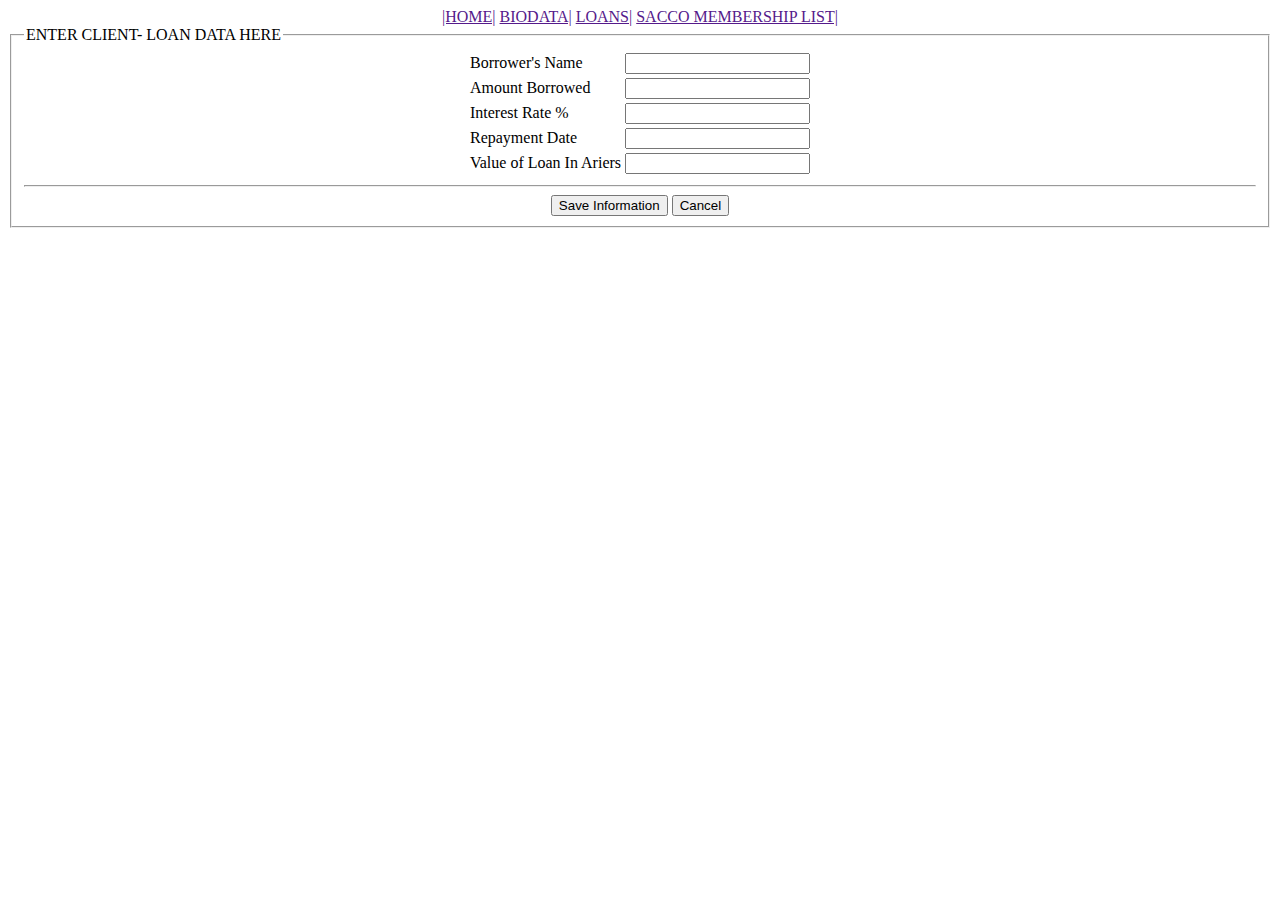
<file: src/main/resources/templates/ClientLoan.html>
<!DOCTYPE HTML>
<html xmlns:th="http://www.thymeleaf.org">
<head>
<meta http-equiv="Content-Type" content="text/html; charset=UTF-8">
<title>Client Loan Data</title>
</head>
<body>
<div id="links" align="center" >
<a href="">|HOME|</a>
<a href="">BIODATA|</a>
<a href="">LOANS|</a>
<a href="">SACCO MEMBERSHIP LIST|</a>
</div>

<div align="left">

<div align="center">
<form action="client_loan" method="post" modelAttribute="ClientLoan">
<fieldset>
<legend>ENTER  CLIENT- LOAN DATA HERE</legend>
<table>
<tr><td>
<label>Borrower's Name</label>
<td><input type="text" name="name" required="required"></td>
<tr><td><label>Amount Borrowed</label>
<td><input type="text" name="contact"></td>
<tr><td><label>Interest Rate %</label>
<td><input type="text" name="address" required="required"></td>
<tr><td><label>Repayment Date</label>
<td><input type="text" name="business_type" required="required"></td>
<tr><td><label>Value of Loan In Ariers</label>
<td><input type="text" name="business_type" required="required"></td>

</table>
<hr>
<input type="submit" name="submit_info" value="Save Information"/>
<input type="submit" name="cancel" value="Cancel"/>
</fieldset>
</form>
</div>
</body>
</html>
</file>
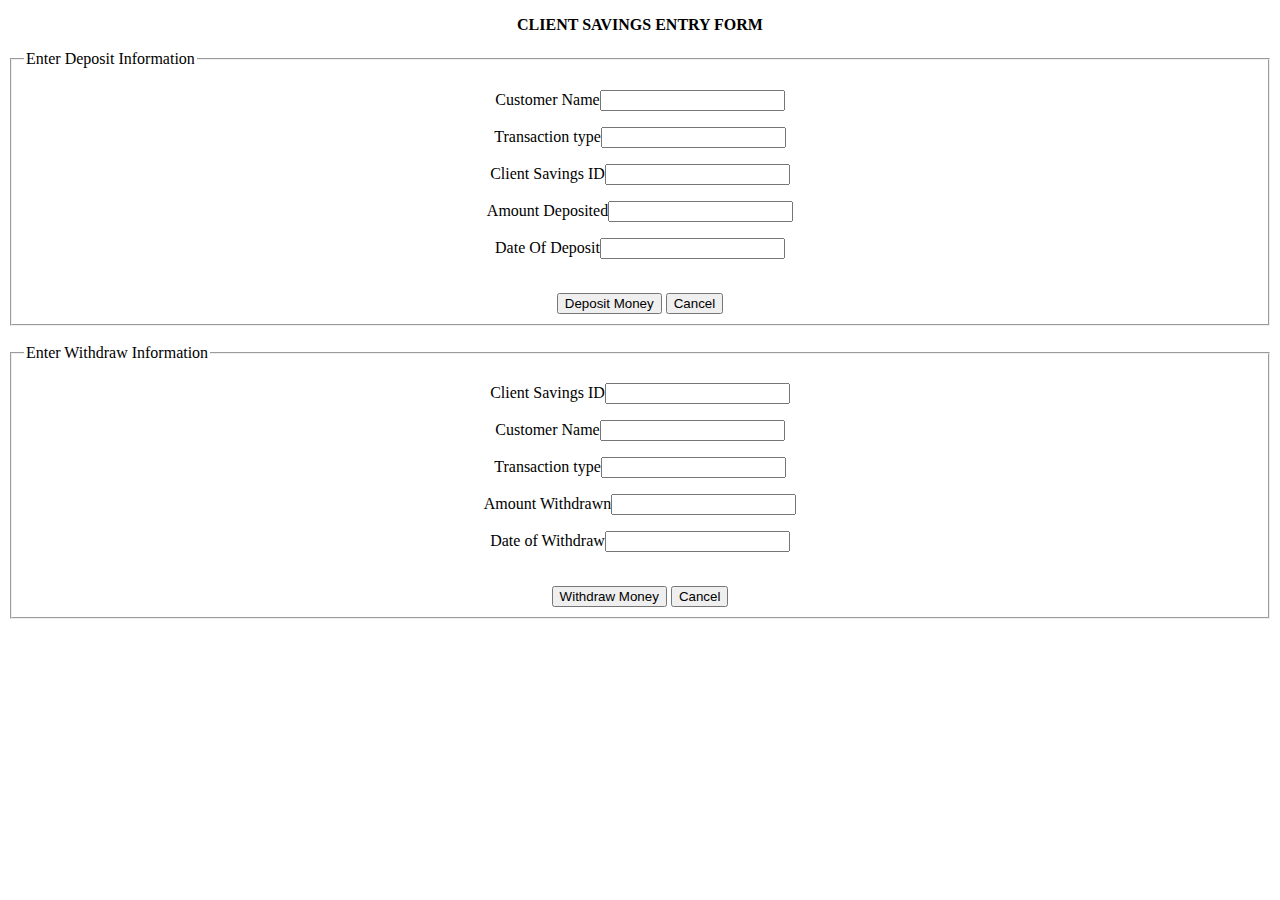
<file: src/main/resources/templates/ClientSavingsForm.html>
<!DOCTYPE HTML>
<html xmlns:th="http://www.thymeleaf.org">

<head>
<meta http-equiv="Content-Type" content="text/html; charset=UTF-8">
<title>Savings form</title>
</head>
<body>

<div id="title" align="center"><p><strong><label>CLIENT SAVINGS ENTRY FORM</label></strong></div>
<div id="deposit_form" align="center">
<fieldset>
<legend>Enter Deposit Information</legend>
<form  id="savings_deposit_form" action="savings_deposit_form"  method="post" modelAttribute="ClientSavings">

<p><label>Customer Name</label><input path="name"/></p>
<p><label>Transaction type</label><input path="transaction_type"/></p>
<p><label>Client Savings ID</label><input path="client_savings_id"/></p>
<p><label>Amount Deposited</label><input path="deposit_amount"/></p>
<p><label>Date Of Deposit</label><input path="date"/></p>
<br>
<input type="button" id="dep" name="depositBtn" value="Deposit Money"/>
<input type="button" id="can" name="canBtn" value="Cancel"/>

</form>

</fieldset>


</div>
<br>

<div id="withdraw_form" align="center">
<fieldset>
<legend>Enter Withdraw Information</legend>
<form  id="savings_withdraw_form" action="savings_withdraw_form"  method="" modelAttribute="ClientSavings">
<p><label>Client Savings ID</label><input path="client_savings_id"/></p>
<p><label>Customer Name</label><input path="name"/></p>
<p><label>Transaction type</label><input path="transaction_type"/></p>
<p><label>Amount Withdrawn</label><input path=""/></p>
<p><label>Date of Withdraw</label><input path="date"/></p>
<br>
<input type="button" id="dep" name="withdrawBtn" value="Withdraw Money"/>
<input type="button" id="cancel" name="cancel" value="Cancel"/>

</form>
</fieldset>


</div>
</body>
</html>
</file>
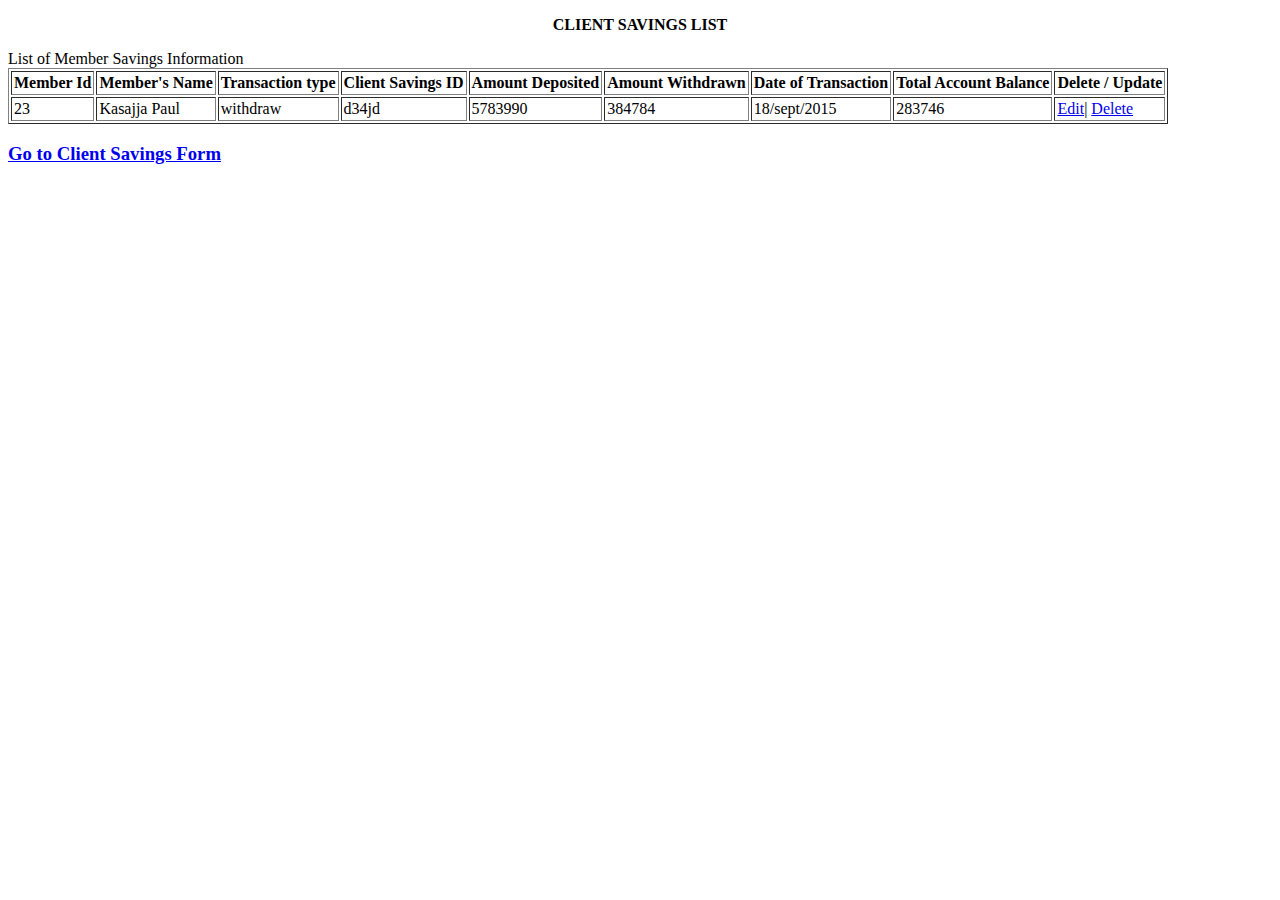
<file: src/main/resources/templates/ClientSavingsList.html>
<!DOCTYPE HTML>
<html xmlns:th="http://www.thymeleaf.org">
<head>
<meta http-equiv="Content-Type" content="text/html; charset=UTF-8">
<title>Savings</title>
</head>
<body>

<title>Client Savings List</title>
</head>
<body>
<div id="title" align=" center"><p><strong><label>CLIENT SAVINGS LIST</label></strong></div>
<div id="table" align="centre">
<table align="centre" cellpadding="2" cellspacing="2" border="1">
<thead>List of Member Savings Information</thead>
<tbody>
<tr>
<th>Member Id</th>
<th>Member's Name</th>
<th>Transaction type</th>
<th>Client Savings ID</th>
<th>Amount Deposited</th>
<th>Amount Withdrawn</th>
<th>Date of Transaction</th>
<th>Total Account Balance</th>
<th>Delete / Update</th>
</tr>

<tr>
<td>23</td>
<td>Kasajja Paul</td>
<td>withdraw</td>
<td>d34jd</td>
<td>5783990</td>
<td>384784</td>
<td>18/sept/2015</td>
<td>283746</td>
<td><a href="editSavingsItem">Edit</a>|
<a href="deleteSavingsItem">Delete</a>
</td>
</tr>

</tbody>

</table>
<h3>
            <a href="clientSavingsLink">Go to Client Savings Form</a>
        </h3>
</body>
</html>
</file>
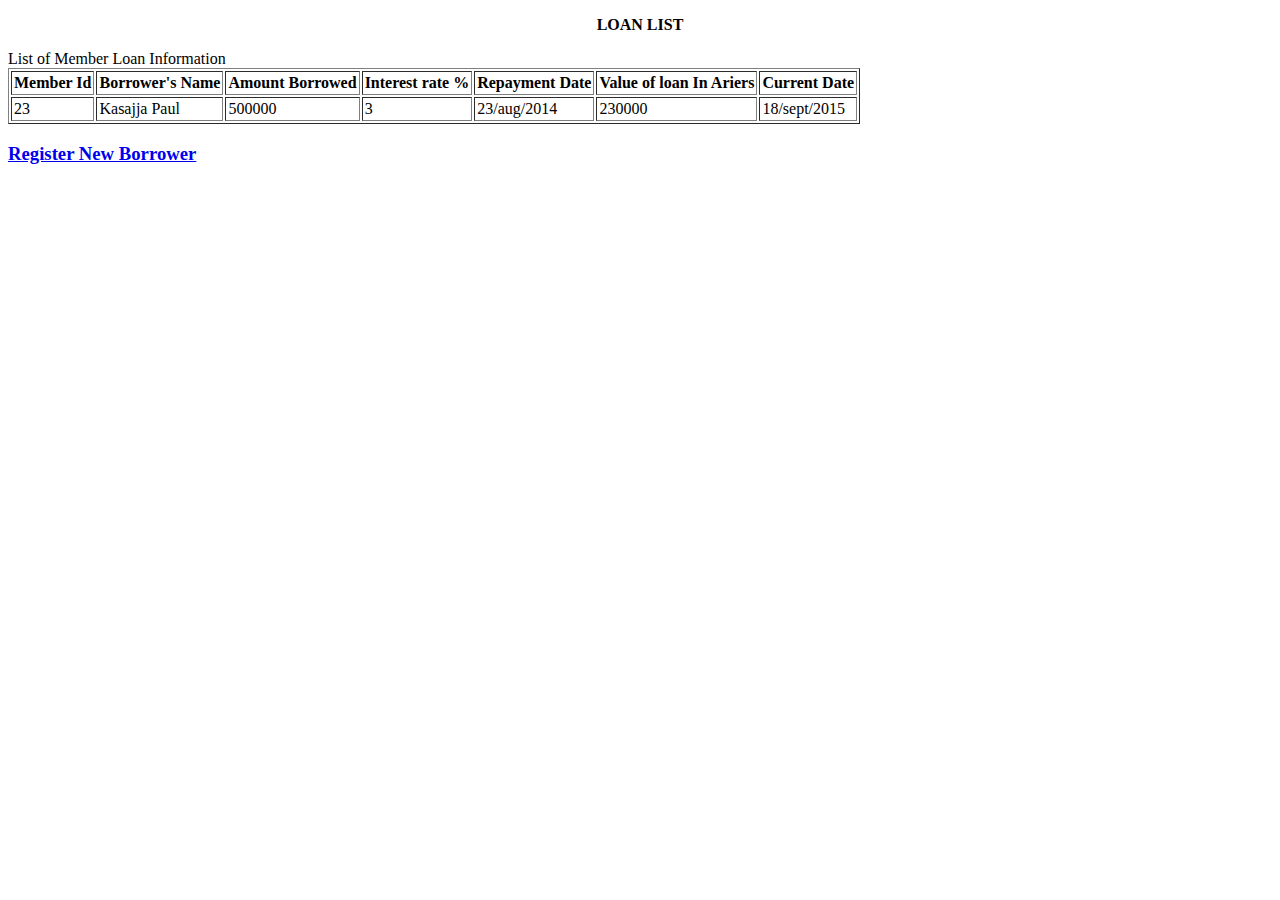
<file: src/main/resources/templates/LoanList.html>
<!DOCTYPE HTML>
<html xmlns:th="http://www.thymeleaf.org">
<head>
<meta http-equiv="Content-Type" content="text/html; charset=UTF-8">
<title>Loan List</title>
</head>
<body>
<div id="title" align=" center"><p><strong><label>LOAN LIST</label></strong></div>
<div id="table" align="centre">
<table align="centre" cellpadding="2" cellspacing="2" border="1">
<thead>List of Member Loan Information</thead>
<tbody>
<tr>
<th>Member Id</th>
<th>Borrower's Name</th>
<th>Amount Borrowed</th>
<th>Interest rate %</th>
<th>Repayment Date</th>
<th>Value of loan In Ariers</th>
<th>Current Date</th>
</tr>

<tr>
<td>23</td>
<td>Kasajja Paul</td>
<td>500000</td>
<td>3</td>
<td>23/aug/2014</td>
<td>230000</td>
<td>18/sept/2015</td>
</tr>

</tbody>

</table>
<h3>
            <a href="saveClientloanLink">Register New Borrower</a>
        </h3>


</div>
</body>
</html>
</file>
